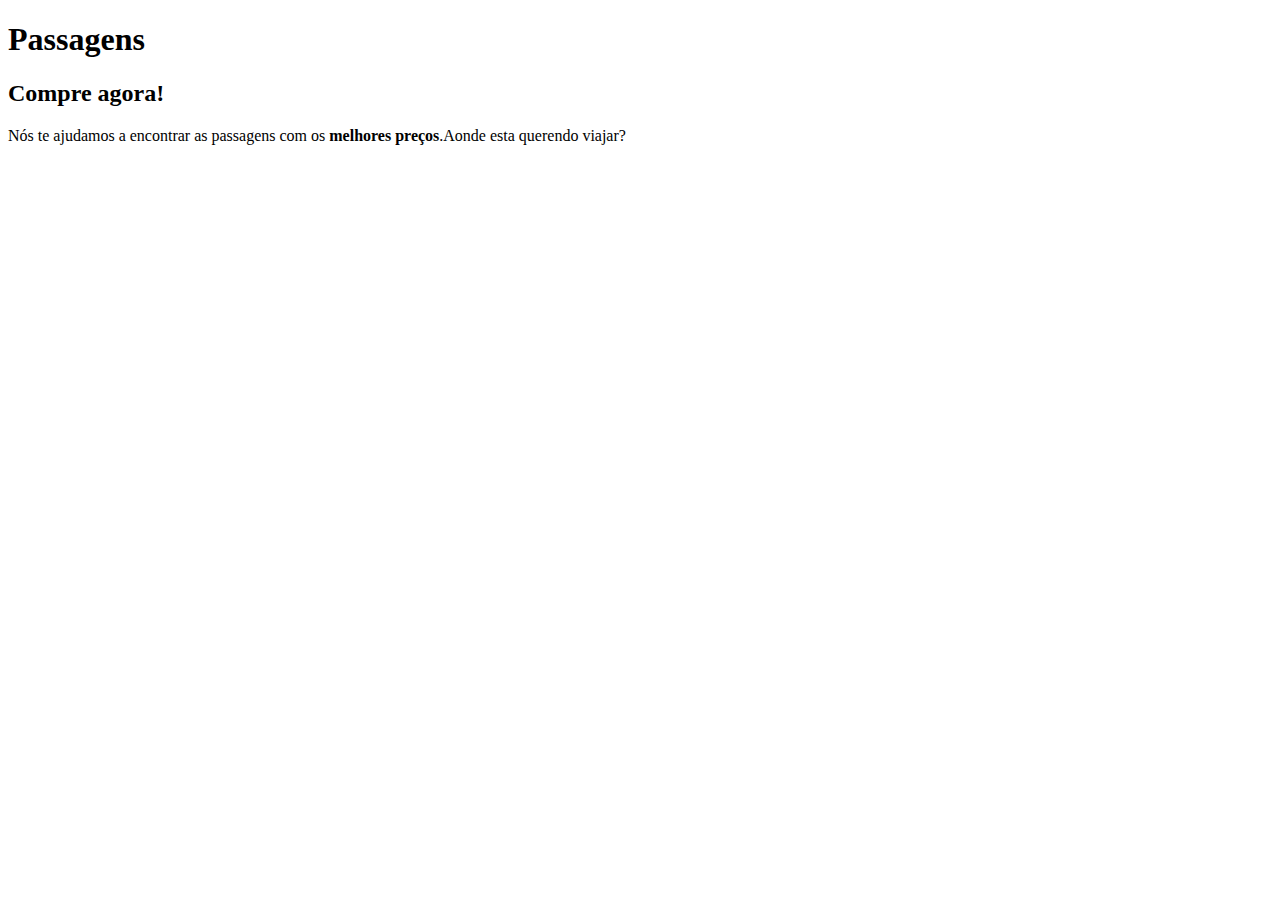
<file: passagens.html>
<!DOCTYPE html>
<html lang="en">
<head>
    <meta charset="UTF-8">
    <meta name="viewport" content="width=device-width, initial-scale=1.0">
    <title>Document</title>
</head>
<body>
    <h1>Passagens</h1>
    <h2>Compre agora!</h2>
    <section>
        <p>Nós te ajudamos a encontrar as passagens com os <strong> melhores preços</strong>.Aonde esta querendo viajar?
         </p>
    </section>
</body>
</html>
</file>
